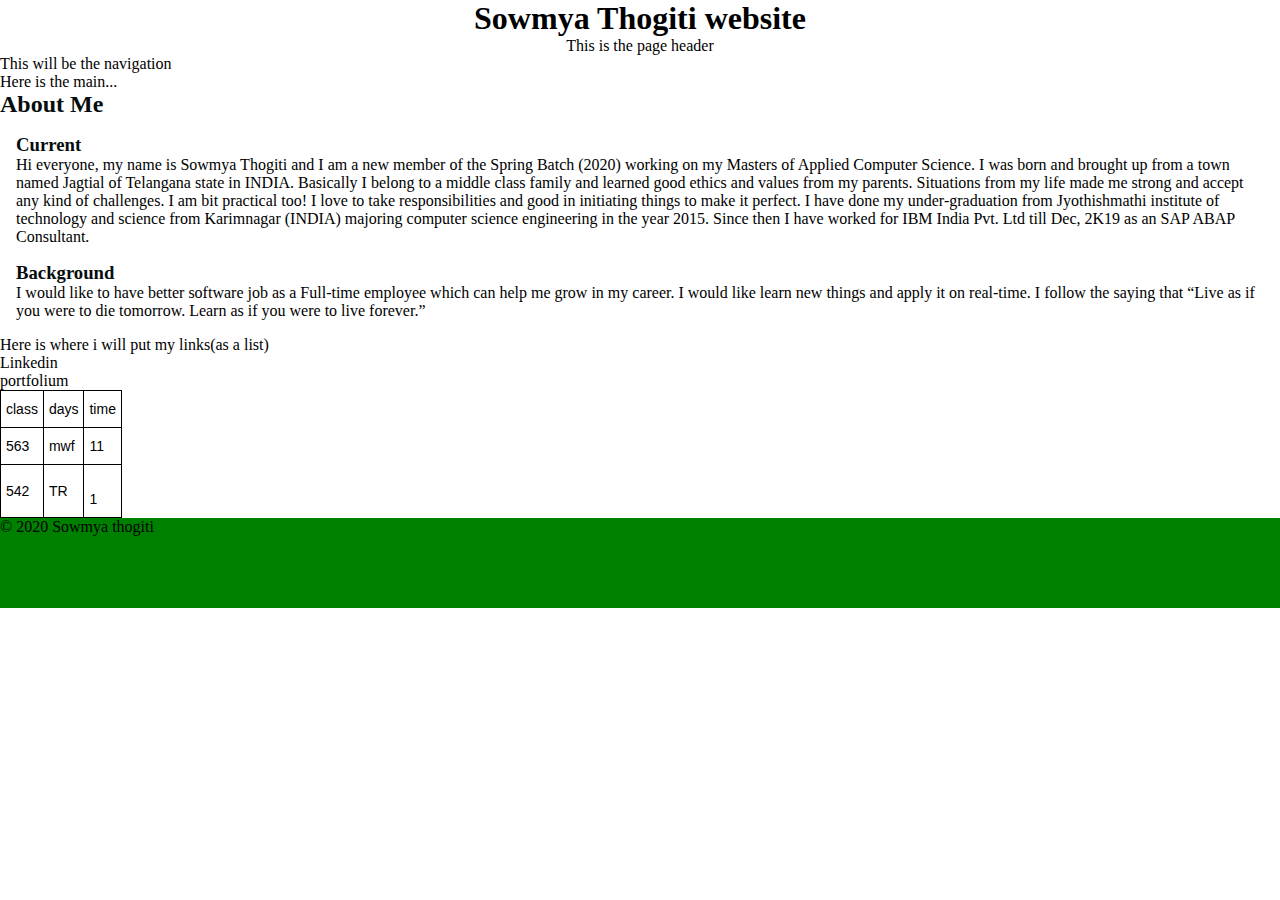
<file: index1.html>
<!doctype html>

<html lang="en">

<head>
    <meta charset="utf-8">
    <meta name="author" content="Sowmya Thogiti">
    <meta name="description" content="This is my developer page.">
    <title>Sowmya Thogiti</title>
    <link href="styles/thogiti.css" rel="stylesheet">
    
</head>


<body>
    <header>
        <h1>Sowmya Thogiti website</h1>
        This is the page header
    </header>
    <nav>This will be the navigation</nav>
    <main>
        Here is the main...
        <article>
            <h2>About Me</h2>
            <section>

                <h3>Current</h3>
                Hi everyone, my name is Sowmya Thogiti and I am a new member of the Spring Batch (2020) working on my
                Masters of Applied
                Computer Science.
                I was born and brought up from a town named Jagtial of Telangana state in INDIA. Basically I belong to a
                middle class
                family and learned good ethics and values from my parents. Situations from my life made me strong and
                accept any kind of
                challenges. I am bit practical too! I love to take responsibilities and good in initiating things to
                make it perfect. I
                have done my under-graduation from Jyothishmathi institute of technology and science from Karimnagar
                (INDIA) majoring
                computer science engineering in the year 2015. Since then I have worked for IBM India Pvt. Ltd till Dec,
                2K19 as an SAP
                ABAP Consultant.

            </section>

            <section>
                <h3>Background</h3>
                I would like to have better software job as a Full-time employee which can help me grow in my career. I
                would like learn
                new things and apply it on real-time. I follow the saying that “Live as if you were to die tomorrow.
                Learn as if you
                were to live forever.”
            </section>

            <section>


            </section>

        </article>
        <aside> Here is where i will put my links(as a list)
           <ul>
               <li>Linkedin</li>
               <li>portfolium</li>

           </ul> 
           <table class="tg">
            <tr>
              <th class="tg-cly1">class</th>
              <th class="tg-0lax">days</th>
              <th class="tg-0lax">time</th>
            </tr>
            <tr>
              <td class="tg-0lax">563</td>
              <td class="tg-0lax">mwf</td>
              <td class="tg-0lax">11</td>
            </tr>
            <tr>
              <td class="tg-0lax">542</td>
              <td class="tg-0lax">TR</td>
              <td class="tg-0lax"><br>1<br></td>
            </tr>
          </table>
        </aside>
    </main>
    <footer>&copy; 2020 Sowmya thogiti</footer>
</body>

</html>
</file>
<file: styles/thogiti.css>
*{
    padding: 0px;
    margin: 0px;
}
article{
        }

section{
    margin: 1em;
    }
footer{
    background-color: green;
    height: 10vh;
    width: 100%;
    align-self: bottom;

}
.navi{

}
    h2,h3{
        color: rgb(6, 13, 14);
    }
header{
    text-align: center;
}
#foot{
    text-align: center;
    color: coral;
}
aside{
    align-items: center;
    flex-basis: 25%;
    
}

#profile_pic{
    border-radius: 50%;
    max-width: 10%;
    display: block;
    flex-basis: 10%;
}
 nav ul li{
     display: inline-flex;
     padding: 5px;
     background-color: rgb(29, 189, 238);
     flex-basis: 15%;  
 }
 li a {
     color:black;
     border: black;
    
 }
 p{
    color: rgb(110, 108, 108);
    font-size:medium;
 }
 aside{
    flex-basis: 25%;
 }
 aside a {
    display: -webkit-inline-flex;
    padding: 20px;
    text-align: center;
    border: 3px #454372 solid;
    border-radius: 8px;
    margin: 5px;
   
 }
 video{
    width: 300px; 
    height: 220px;
    border: 1px solid #666;
    display: flex;
    }
    .tg  {border-collapse:collapse;border-spacing:0;}
    .tg td{font-family:Arial, sans-serif;font-size:14px;padding:10px 5px;border-style:solid;border-width:1px;overflow:hidden;word-break:normal;border-color:black;}
    .tg th{font-family:Arial, sans-serif;font-size:14px;font-weight:normal;padding:10px 5px;border-style:solid;border-width:1px;overflow:hidden;word-break:normal;border-color:black;}
    .tg .tg-cly1{text-align:left;vertical-align:middle}
</file>
